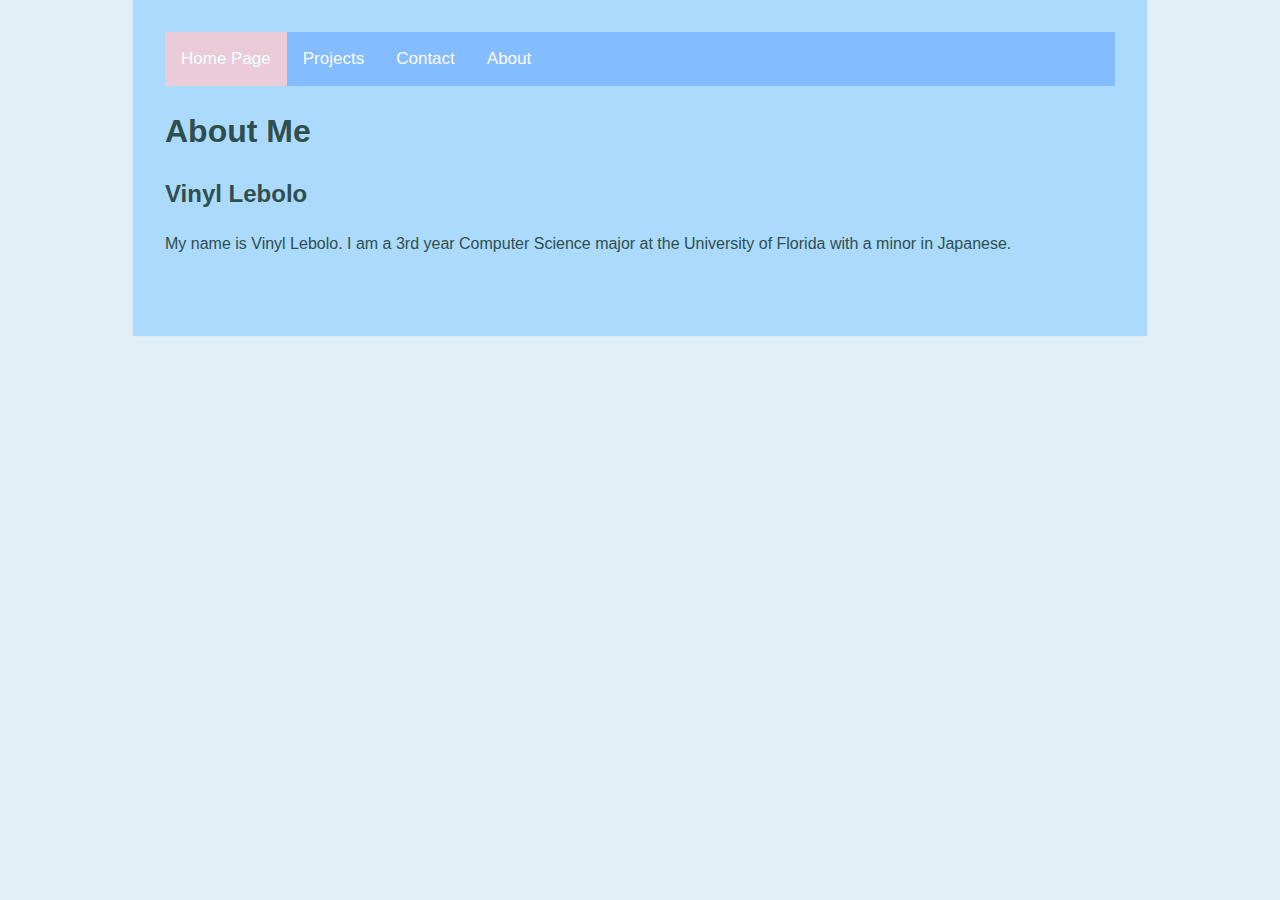
<file: index.html>
<!DOCTYPE html>
<html>
    
    <head>
        <meta charset="utf-8">
        <meta http-equiv="X-UA-Compatible" content="IE=edge">
        <title>Lebolo's Creations</title>
        <meta name="description" content="An interactive getting started guide for Brackets.">
        <link rel="stylesheet" href="main.css">
         <link rel="icon" type="image/x-icon" href="favicon.ico">
    </head>
    <body>
        <div class="topnav">
            <a class="active" href="index.html">Home Page</a>
            <a href="Projects.html">Projects</a>
            <a href="contact.html">Contact</a>
            <a href="#about">About</a>
        </div>
        
        <h1>About Me</h1>
        <h2>Vinyl Lebolo</h2>
        
        <p>
            My name is Vinyl Lebolo. I am a 3rd year Computer Science major at the University of Florida with a minor in Japanese. 
        </p>        
    </body>
</html>
</file>
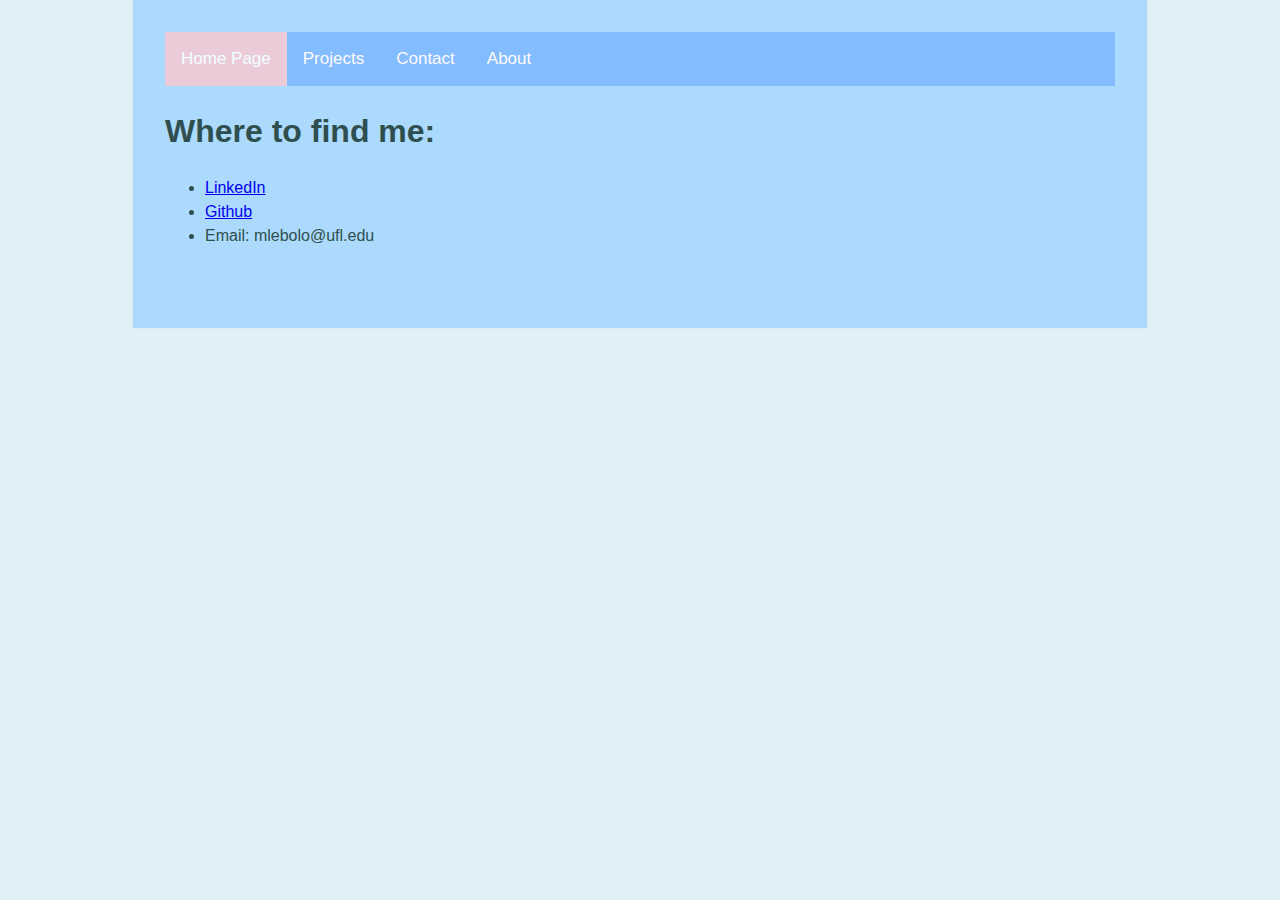
<file: contact.html>
<!DOCTYPE html>
<html>
    
    <head>
        <meta charset="utf-8">
        <meta http-equiv="X-UA-Compatible" content="IE=edge">
        <title>Contact Info</title>
        <meta name="description" content="An interactive getting started guide for Brackets.">
        <link rel="stylesheet" href="main.css">
         <link rel="icon" type="image/x-icon" href="favicon.ico">
    </head>
    <body>
        <div class="topnav">
            <a class="active" href="index.html">Home Page</a>
            <a href="Projects.html">Projects</a>
            <a href="contact.html">Contact</a>
            <a href="#about">About</a>
        </div>
        
        <h1>Where to find me:</h1>
        <ul>
            <li><a href="https://github.com/LeboloPrograms">LinkedIn</a></li>
            <li><a href="https://github.com/LeboloPrograms">Github</a></li>
            <li>Email: mlebolo@ufl.edu</li>
        </ul>
    </body>
</html>
</file>
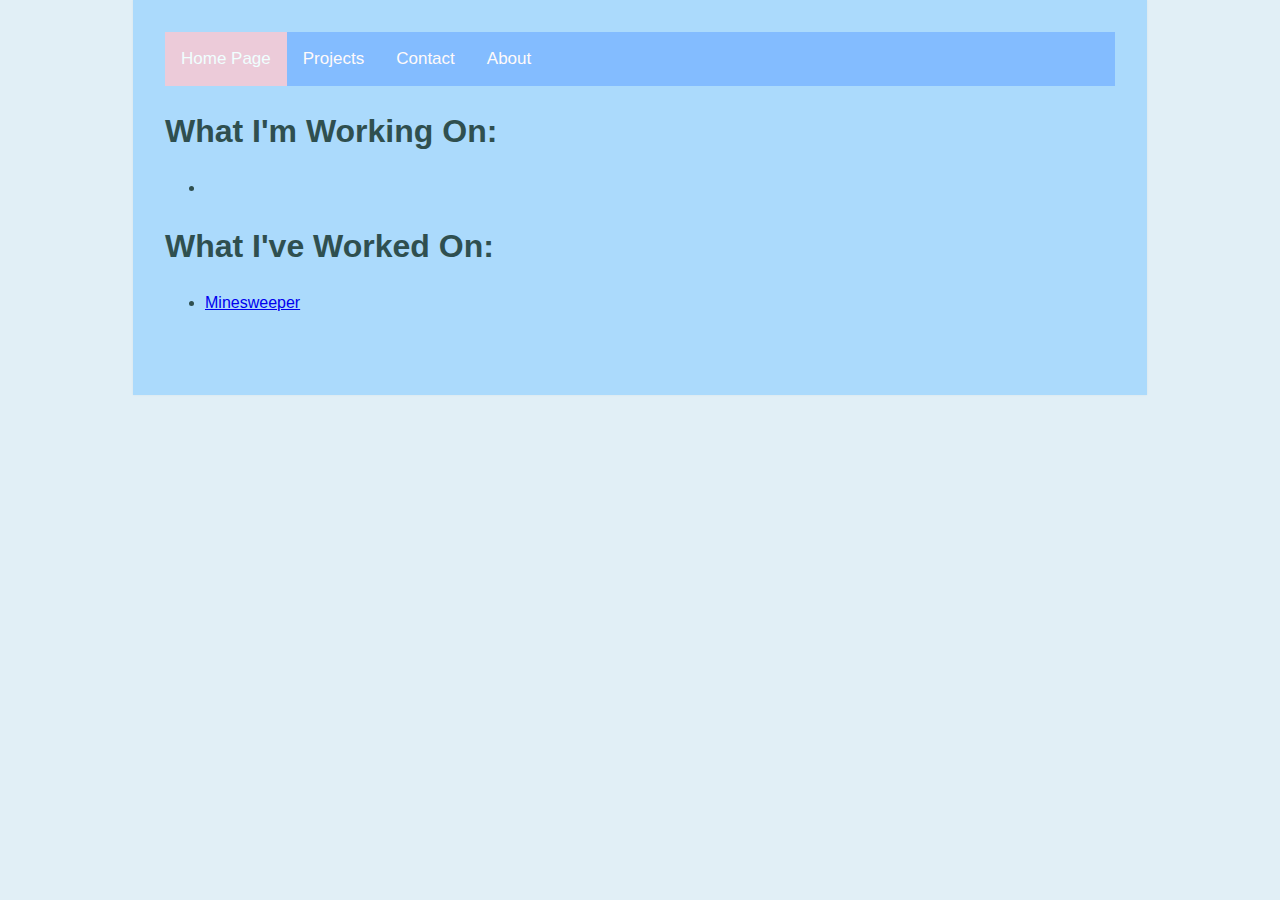
<file: Projects.html>
<!DOCTYPE html>
<html>
    
    <head>
        <meta charset="utf-8">
        <meta http-equiv="X-UA-Compatible" content="IE=edge">
        <title>My Projects</title>
        <meta name="description" content="An interactive getting started guide for Brackets.">
        <link rel="stylesheet" href="main.css">
         <link rel="icon" type="image/x-icon" href="favicon.ico">
    </head>
    <body>
        <div class="topnav">
            <a class="active" href="index.html">Home Page</a>
            <a href="Projects.html">Projects</a>
            <a href="contact.html">Contact</a>
            <a href="#about">About</a>
        </div>
        
        <h1>What I'm Working On:</h1>
        <ul>
            <li><a herf=""> </a></li>
        </ul>
        <h1>What I've Worked On:</h1>
        <ul>
            <li><a href="https://github.com/LeboloPrograms">Minesweeper</a></li>
        </ul>
    </body>
</html>
</file>
<file: main.css>
html {
    background: #E1EFF6;
}

body {
    background: #ABDAFC;
    box-shadow: 0 0 2px rgba(0, 0, 0, 0.06);
    color: darkslategray;
    font-family: "Helvetica Neue", Helvetica, Arial, sans-serif;
    font-size: 16px;
    line-height: 1.5;
    margin: 0 auto;
    max-width: 950px;
    max-height: none;
    padding: 2em 2em 4em;
}

.topnav {
  background-color: #83BCFF;
  overflow: hidden;
}
.topnav a {
  float: left;
  color: snow;
  text-align: center;
  padding: 14px 16px;
  text-decoration: none;
  font-size: 17px;
}
.topnav a:hover {
  background-color: #80FFE8;
  color: black;
}
.topnav a.active {
  background-color: #ECCBD9;
  color: azure;
}
</file>
